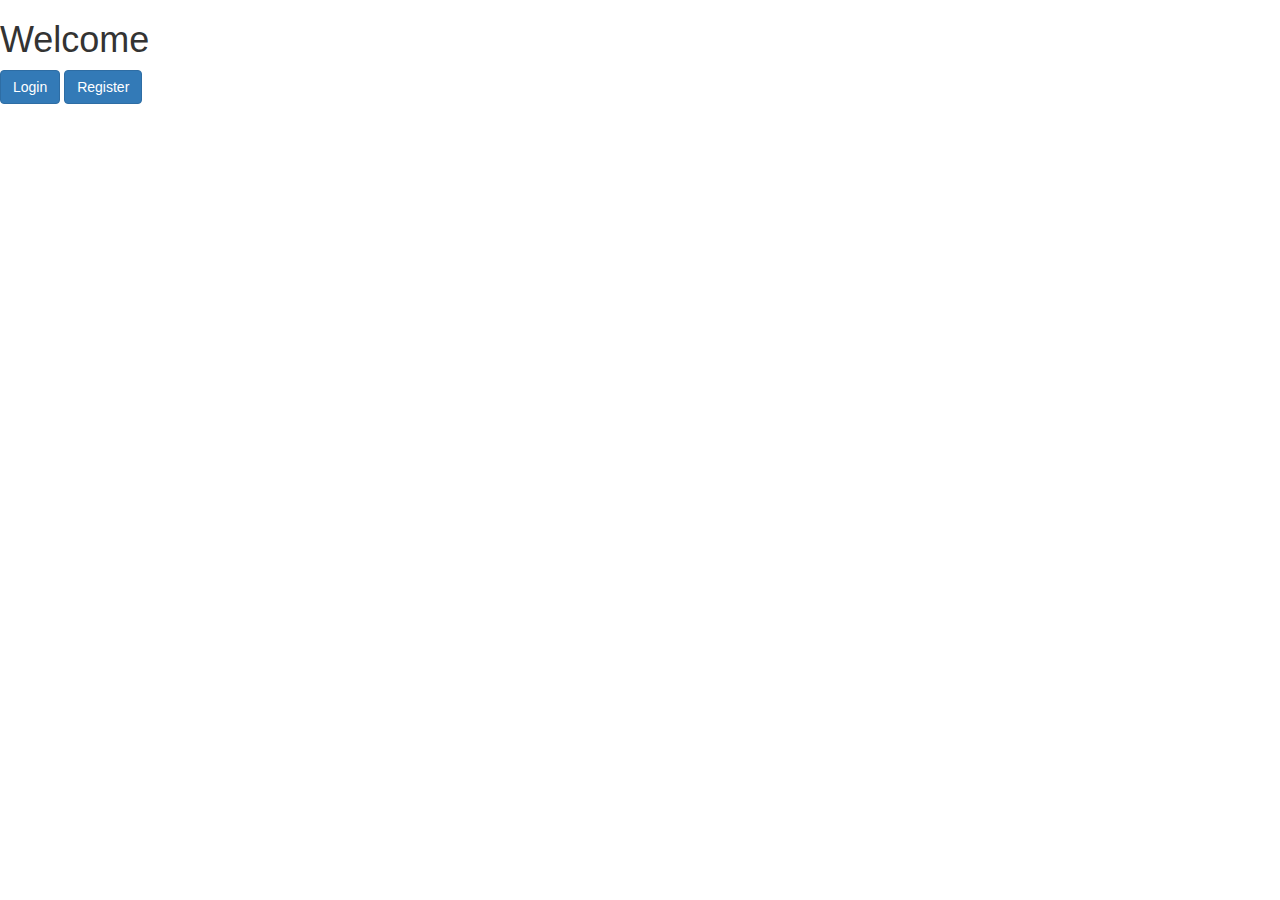
<file: target/classes/templates/index.html>
<!DOCTYPE html>
<html xmlns:th="http://www.thymeleaf.org">
<head>
<meta charset="ISO-8859-1">
<title>Login And Register</title>
<link rel="stylesheet" href="https://maxcdn.bootstrapcdn.com/bootstrap/3.4.1/css/bootstrap.min.css">
<link rel="stylesheet" th:href="@{/css/main.css}">

</head>
<body>
	<h1>Welcome</h1>
	<a href="/login"><button class="btn btn-primary">Login</button></a>
	<a href="/register"><button class="btn btn-primary">Register</button></a>
</body>
</html>
</file>
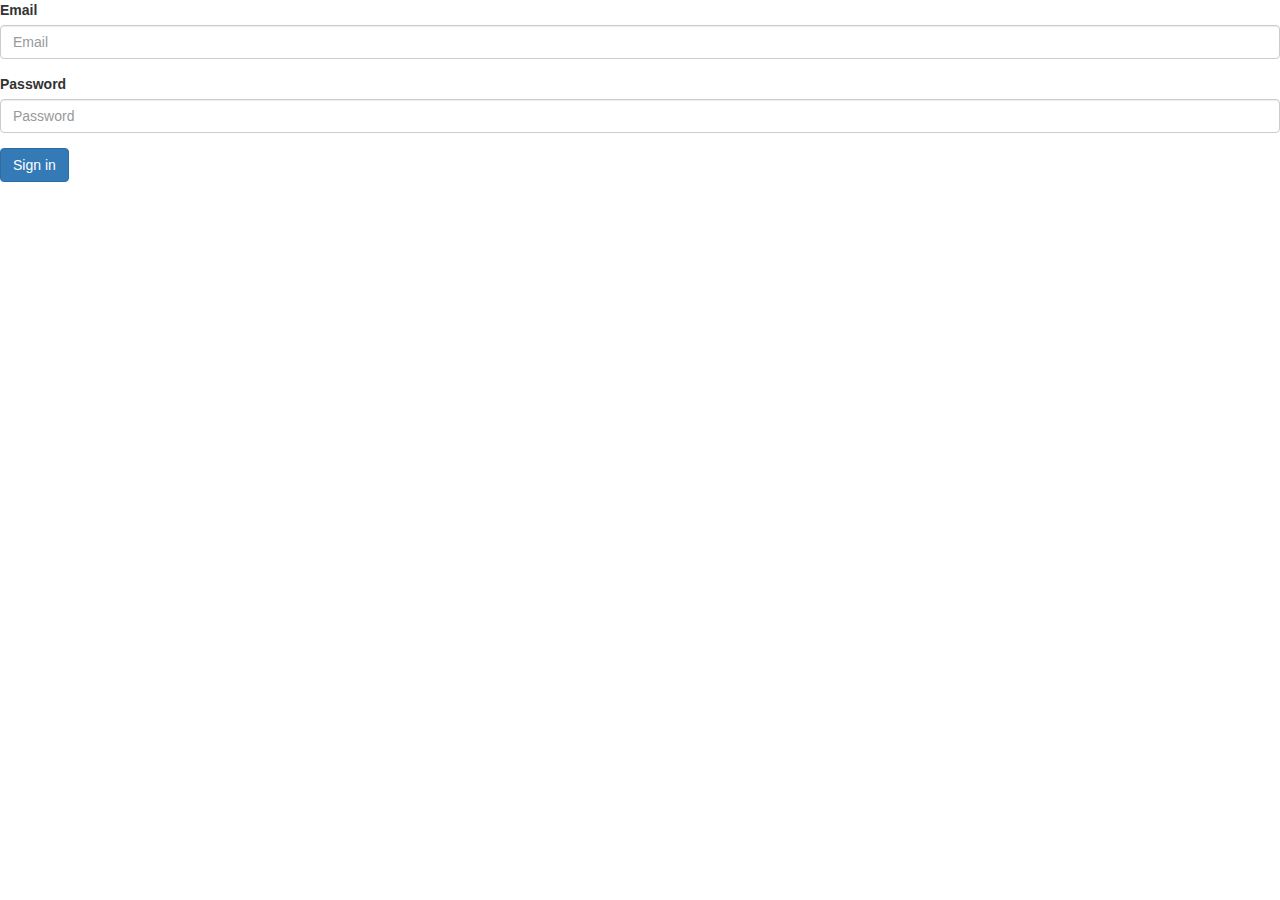
<file: target/classes/templates/Login.html>
<html xmlns:th="http://www.thymeleaf.org">

<head>
	<title>Login</title>
	<link rel="stylesheet" href="https://maxcdn.bootstrapcdn.com/bootstrap/3.4.1/css/bootstrap.min.css">
    <link rel="stylesheet" th:href="@{/css/login.css}">
    <script th:src="@{/js/login.js}"></script>
</head>

<body>
    <div class="logform">
	<form method="POST" action="home" name="lform" onsubmit="return validateForm()">
    <div class="form-group">
        <label  for="inputEmail">Email</label>
        <input  name="email" class="form-control" placeholder="Email" required/>
    </div>
    <div class="form-group">
        <label  for="inputPassword">Password</label>
        <input  class="form-control" id="inputPassword" placeholder="Password" required/>
    </div>
    
    <button type="submit" class="btn btn-primary">Sign in</button>
</form></div>
</body>

</html>
</file>
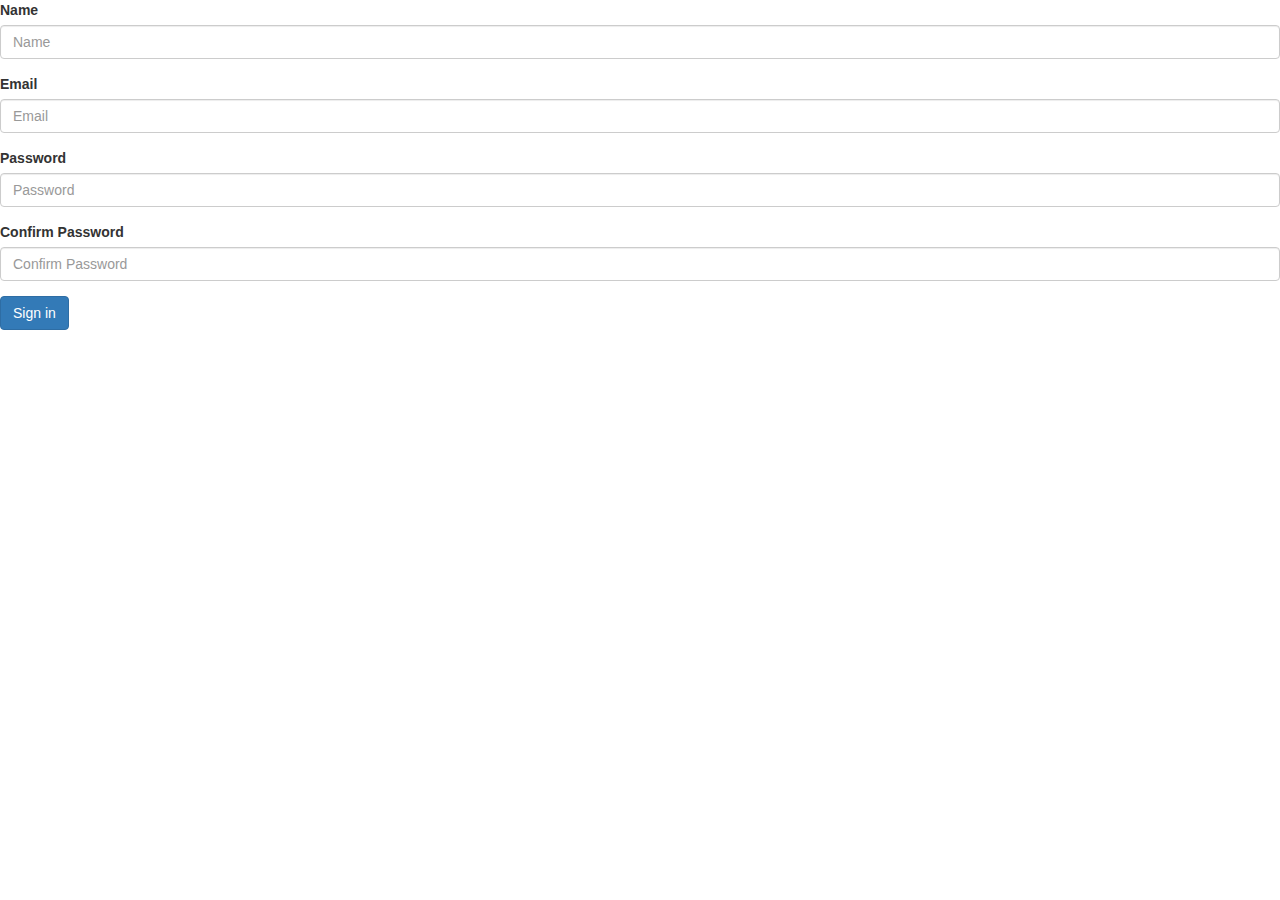
<file: target/classes/templates/register.html>
<!DOCTYPE html>
<html xmlns:th="http://www.thymeleaf.org">

<head>
	<title>title</title>
	<link rel="stylesheet" href="https://maxcdn.bootstrapcdn.com/bootstrap/3.4.1/css/bootstrap.min.css">
	<link rel="stylesheet" th:href="@{/css/register.css}">
	<script th:src="@{/js/regitser.js}"></script>
</head>

<body>
	<div class="regform">
		<form method="POST" action="login" name="rform" modelAttribute="user" onsubmit="return validaterForm()">
  			
				<div class="form-group ">
      				<label  >Name</label>
      				<input   class="form-control" id="inputName" placeholder="Name" name="name"/>
    			</div>
				<div class="form-group ">
					<label  for="inputEmail4">Email</label>
					<input  class="form-control" id="inputEmail4" placeholder="Email" name="email" required/>
				</div>
				<div class="form-group ">
					<label  for="inputPassword4">Password</label>
					<input   class="form-control" id="inputPassword4" placeholder="Password" name="password" required/>
				</div>
				<div class="form-group ">
					<label  for="inputPassword4">Confirm Password</label>
					<input  class="form-control" id="inputPassword4" placeholder="Confirm Password" name="confirmpassword" required/> 
				</div>
			
  			<button type="submit" class="btn btn-primary">Sign in</button>
		</form>
	</div>
</body>

</html>
</file>
